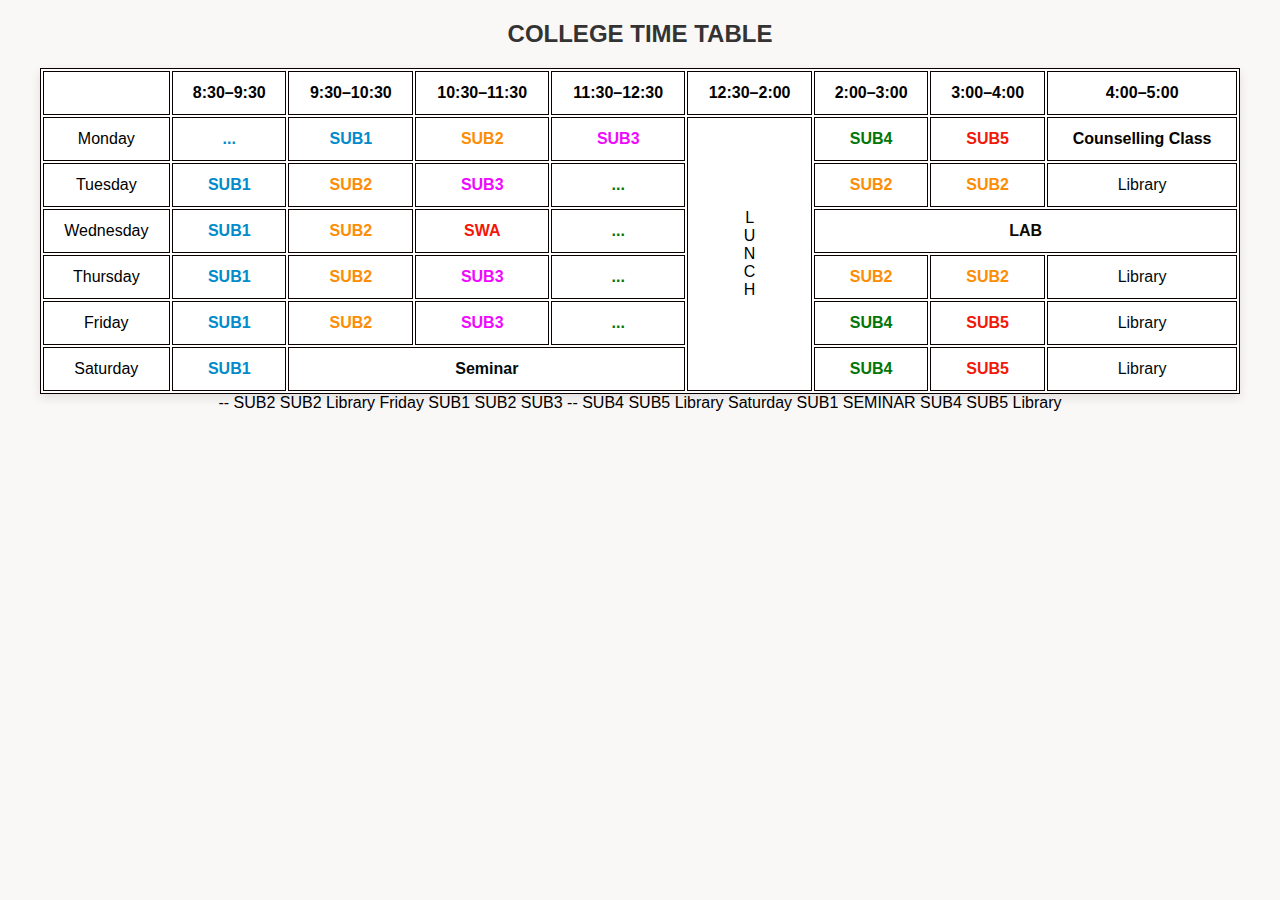
<file: CIE2.html>
<!DOCTYPE html>

<html lang="en">

<head>

 <meta charset="UTF-8">

 <meta name="viewport" content="width=device-width, initial-scale=1.0">

 <title>College Time Table</title>

 <style>

  body {

   font-family: Arial, sans-serif;

   text-align: center;

   background: #faf7f7;

  }

  h2 {

   margin: 20px 0;

   color: #333;

  }

  table {

   margin: auto;

    border: 1px solid #0d0000;

   width: 95%;

   box-shadow: 0 4px 10px rgba(0,0,0,0.1);

   background: #fff;

  }

  th, td {

   border: 1px solid #0d0000;

   padding: 12px;

   text-align: center;

  }

  /* Subject colors */

  .sub1 { color: #018bcb;

      font-weight: bold; }

  .sub2 { color: #fc8d05;

       font-weight: bold; }

  .sub3 { color: #ef09ff;

       font-weight: bold; }

  .sub4 { color: #037607;

       font-weight: bold; }

  .sub5 { color: #f31707;

       font-weight: bold; }

  .counsel { color: #060200;

       font-weight: bold; }

  .library { color: #000a0e;

       }

  .lab { color: #0d0a00;

       font-weight: bold; }

  .seminar { color: #010c0b;

       font-weight: bold;}

 </style>

</head>

<body>

 <h2>COLLEGE TIME TABLE</h2>

 <table>

  <tr>

   <th> </th>

   <th>8:30–9:30</th>

   <th>9:30–10:30</th>

   <th>10:30–11:30</th>

   <th>11:30–12:30</th>

   <th>12:30–2:00</th>

   <th>2:00–3:00</th>

   <th>3:00–4:00</th>

   <th>4:00–5:00</th>

  </tr>

  <tr>

   <td>Monday</td>

   <td class="sub1"> ... </td>

   <td class="sub1">SUB1</td>

   <td class="sub2">SUB2</td>

   <td class="sub3">SUB3</td>

   <td rowspan="6">L<br>U<br>N<br>C<br>H</td>

   <td class="sub4">SUB4</td>

   <td class="sub5">SUB5</td>

   <td class="counsel" >Counselling Class</td>

  </tr>

  <tr>

   <td>Tuesday</td>

   <td class="sub1">SUB1</td>

   <td class="sub2">SUB2</td>

   <td class="sub3">SUB3</td>

   <td class="sub4"> ... </td>

   <td class="sub2">SUB2</td>

   <td class="sub2">SUB2</td>

   <td class="library">Library</td>

  </tr>

  <tr>

   <td>Wednesday</td>

   <td class="sub1">SUB1</td>

   <td class="sub2">SUB2</td>

   <td class="sub5"> SWA</td>

   <td class="sub4"> ... </td>

   <td class="lab" colspan="3">LAB</td>

  </tr>

  <tr>

   <td>Thursday</td>

   <td class="sub1">SUB1</td>

   <td class="sub2">SUB2</td>

   <td class="sub3">SUB3</td>

   <td class="sub4"> ... </td>

   <td class="sub2">SUB2</td>

   <td class="sub2">SUB2</td>

   <td class="library">Library</td>

  </tr>

  <tr>

   <td>Friday</td>

   <td class="sub1">SUB1</td>

   <td class="sub2">SUB2</td>

   <td class="sub3">SUB3</td>

   <td class="sub4"> ... </td>

    <td class="sub4">SUB4</td>

   <td class="sub5">SUB5</td>

   <td class="library">Library</td>

  </tr>

  <tr>

   <td>Saturday</td>

   <td class="sub1">SUB1</td>

    <td class="seminar" colspan="3">Seminar</td>

   <td class="sub4">SUB4</td>

   <td class="sub5">SUB5</td>

   <td class="library">Library</td>

  </tr>

 </table>

</body>

</html>
















      <td>--</td>
      <td class="sub2">SUB2</td>
      <td class="sub2">SUB2</td>
      <td>Library</td>
    </tr>
    <tr>
      <td>Friday</td>
      <td class="sub1">SUB1</td>
      <td class="sub2">SUB2</td>
      <td class="sub3">SUB3</td>
      <td>--</td>
      <td class="sub4">SUB4</td>
      <td class="sub5">SUB5</td>
      <td>Library</td>
    </tr>
    <tr>
      <td>Saturday</td>
      <td class="sub1">SUB1</td>
      <td colspan="3" class="special">SEMINAR</td>
      <td class="sub4">SUB4</td>
      <td class="sub5">SUB5</td>
      <td>Library</td>
    </tr>
  </table>

</body>
</html>
</file>
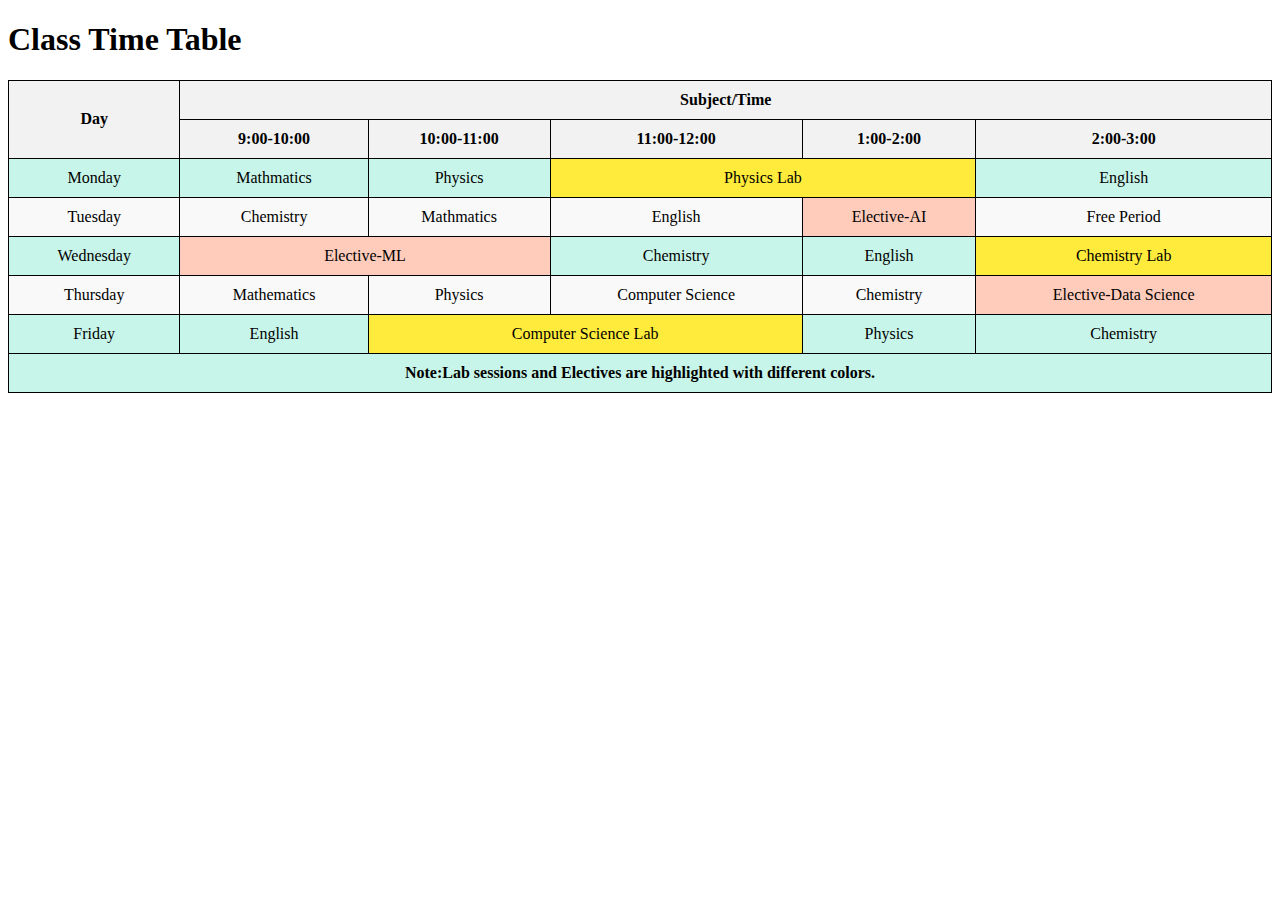
<file: lab2.html>
<!DOCTYPE html>
<html lang="en">
<head>
<meta charset="UTF-8">
<meta name="viewport" content="width=device-width,initial-scale=1.0">
<title>Time table</title>
<style>
table{
width:100%;
border-collapse:collapse;
text-align:center;

}
th,td{
border:1px solid black;
padding:10px
}
th{
background-color:#f2f2f2;
}
tr:nth-child(even){
background-color:#f9f9f9;
}
tr:nth-child(odd){
background-color:#c8f5e9;
}
.lab{
background-color:#ffeb3b;
}
.elective{
background-color:#ffccbc;
}
tfoot{
background-color:#cdf8dc;
font-weight:bold;
}
</style>
</head>
<body>
<h1>Class Time Table</h1>
<table>
<thread>
<tr>
    <th rowspan="2">Day</th>
    <th colspan="5">Subject/Time</th>
</tr>
<tr>
<th>9:00-10:00</th>
<th>10:00-11:00</th>
<th>11:00-12:00</th>
<th>1:00-2:00</th>
<th>2:00-3:00</th>
</tr>
</thead>
</tbody>
<tr>
	<td>Monday</td>
	<td>Mathmatics</td>
	<td>Physics</td>
	<td class="lab" colspan="2">Physics Lab</td>
	<td>English</td>
</tr>
<tr>
	<td>Tuesday</td>
	<td>Chemistry</td>
	<td>Mathmatics</td>
	<td>English</td>
	<td class="elective">Elective-AI</td>
	<td>Free Period</td>
</tr>

<tr>
	<td>Wednesday</td>
	<td class="elective" colspan="2">Elective-ML</td>
	<td>Chemistry</td>
	<td>English</td>
	<td class="lab" >Chemistry Lab</td>

</tr>
<tr>
	<td>Thursday</td>
	<td>Mathematics</td>
	<td>Physics</td>
	<td>Computer Science</td>
	<td>Chemistry</td>
	<td class="elective">Elective-Data Science</td>
</tr>
<tr>
	<td>Friday</td>
	<td>English</td>
	<td class="lab" colspan="2">Computer Science Lab</td>
	<td>Physics</td>
	<td>Chemistry</td>
</tr>
</tbody>
<tfoot>
<tr>
<td colspan="6">Note:Lab sessions and Electives are highlighted with different colors.</td>
</tr>
</tfoot>
</table>
</body>
</html>
</file>
